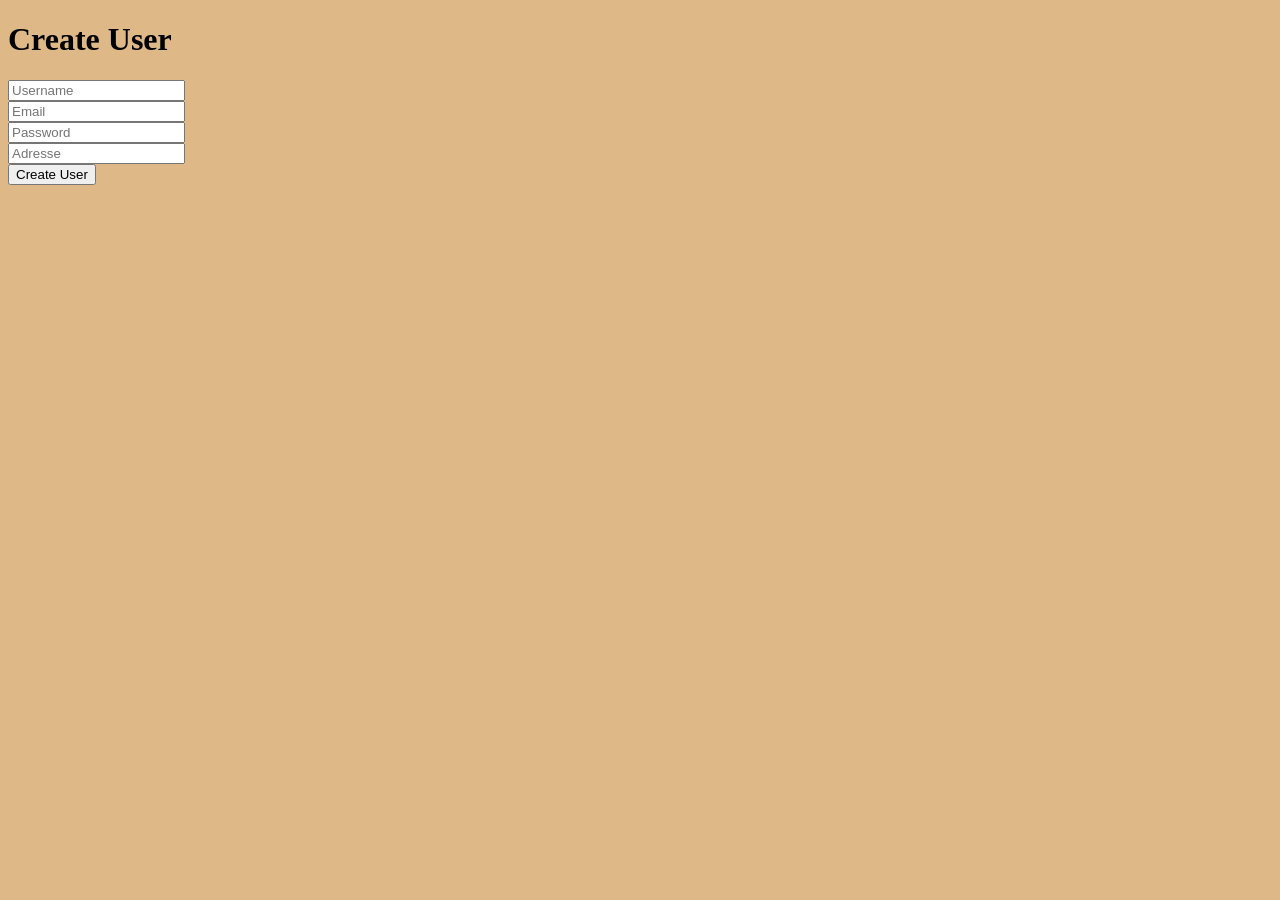
<file: public/index.html>
<!DOCTYPE html>

<html lang="en">

<head>

    <meta charset="UTF-8">

    <meta
        name="viewport"
        content="width=device-width, initial-scale=1.0"
    >

    <link rel="stylesheet" href="style.css">

    <title>
        User Form
    </title>

</head>


<body>

    <h1 id="createUserTitle">
        Create User
    </h1>


    <form id="userForm">

        <input
            id="username_int"
            type="text"
            placeholder="Username"
            required
        >


        <input
            id="email_int"
            type="email"
            placeholder="Email"
            required
        >


        <input
            id="password_int"
            type="password"
            placeholder="Password"

            required
            minlength="8"
            
        >


        <input
            id="adresse_int"
            type="text"
            placeholder="Adresse"
            required
        >


        <button 
        id="submit_btn"
        type="submit">
            Create User
        </button>

    </form>
    
    <script src="script.js"></script>

</body>

</html>
</file>
<file: public/style.css>
:root
{
    background-color: burlywood;
}

body
{
    
}

.createUserTitle
{

}

.userForm
{
    display: flex;

    direction: column;
}

.username_int
{

}

.email_int
{

}

.password_int
{

}

.adresse_int
{

}

.submit_btn
{

}

.loginFrom
{
    display:flex;
    flex-direction: row;
}



#login_username
{
    display: block;
}
#logout_username
{
    display: block;
}

.userForm
{
    display:flex;

    flex-direction: column;
}

#username_int
{
    display:block;
}
#email_int
{
    display:block;
}
#password_int
{
    display:block;
}
#adresse_int
{
    display:block;
}
#submit_btn
{
    display:block;
}
</file>
